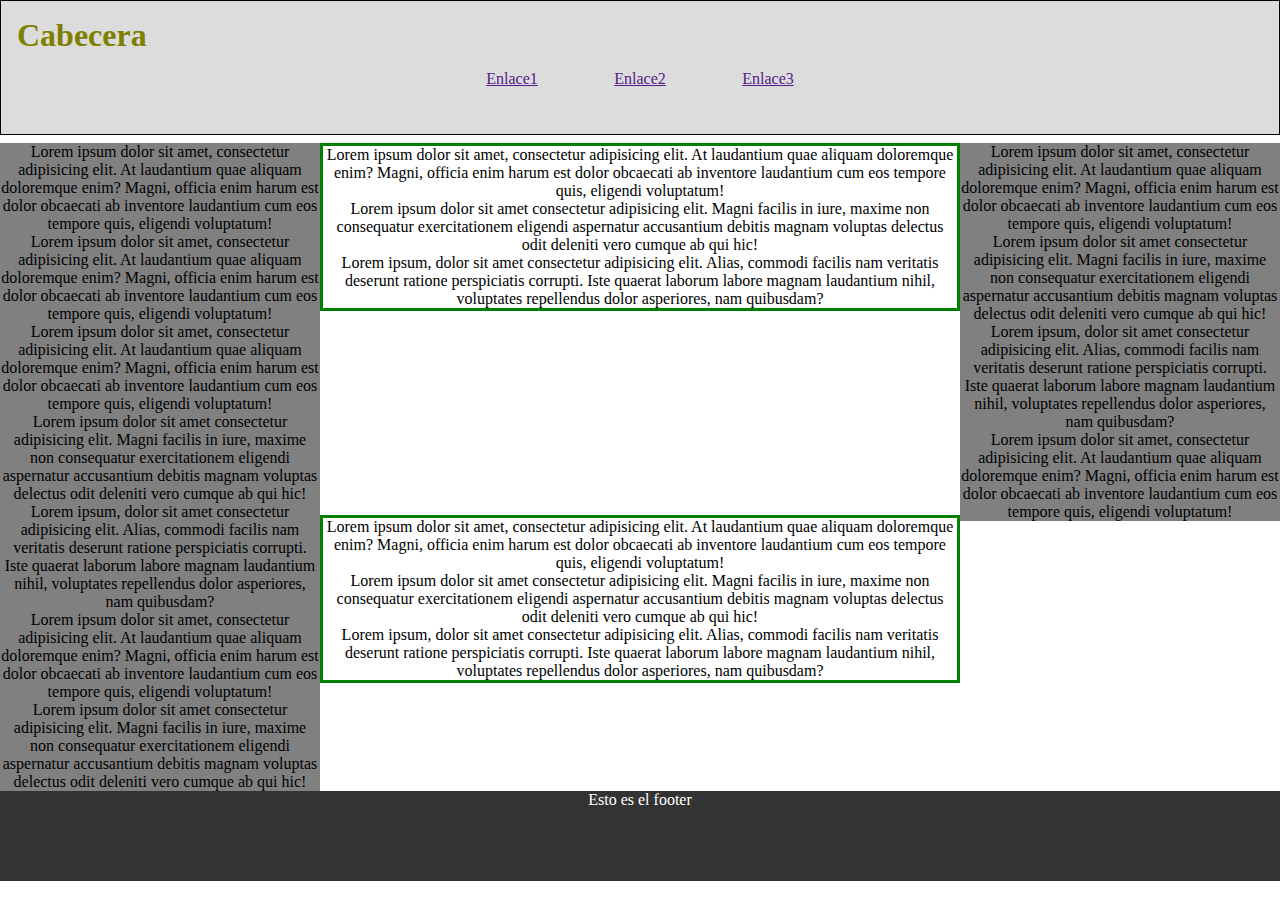
<file: index.html>
<!DOCTYPE html>
<html lang="es">

<head>
    <meta charset="UTF-8">
    <meta http-equiv="X-UA-Compatible" content="IE=edge">
    <meta name="viewport" content="width=device-width, initial-scale=1.0">
    <title>Document</title>
    <link rel="stylesheet" href="holamundo.css">
</head>

<body>
    <header>
        <h1>Cabecera</h1>
        <nav>
            <ul>
                <li><a href="">Enlace1</a></li>
                <li><a href="">Enlace2</a></li>
                <li><a href="">Enlace3</a></li>
            </ul>
        </nav>
    </header>
<main>
    <section id="izquierda">
        <article class="fondogris">
            <p>
                Lorem ipsum dolor sit amet, consectetur adipisicing elit. At laudantium quae aliquam doloremque enim?
            Magni, officia enim harum est dolor obcaecati ab inventore laudantium cum eos tempore quis, eligendi
            voluptatum!
            </p>
            <p>
                Lorem ipsum dolor sit amet, consectetur adipisicing elit. At laudantium quae aliquam doloremque enim?
            Magni, officia enim harum est dolor obcaecati ab inventore laudantium cum eos tempore quis, eligendi
            voluptatum!
            </p>
            <p>
                Lorem ipsum dolor sit amet, consectetur adipisicing elit. At laudantium quae aliquam doloremque enim?
            Magni, officia enim harum est dolor obcaecati ab inventore laudantium cum eos tempore quis, eligendi
            voluptatum!
            </p>
            <p>
                Lorem ipsum dolor sit amet consectetur adipisicing elit. Magni facilis in iure, maxime non consequatur
            exercitationem eligendi aspernatur accusantium debitis magnam voluptas delectus odit deleniti vero cumque ab
            qui hic!
            </p>
            <p>
                Lorem ipsum, dolor sit amet consectetur adipisicing elit. Alias, commodi facilis nam veritatis deserunt
            ratione perspiciatis corrupti. Iste quaerat laborum labore magnam laudantium nihil, voluptates repellendus
            dolor asperiores, nam quibusdam?
            </p>
            <p>
                Lorem ipsum dolor sit amet, consectetur adipisicing elit. At laudantium quae aliquam doloremque enim?
            Magni, officia enim harum est dolor obcaecati ab inventore laudantium cum eos tempore quis, eligendi
            voluptatum!
            </p>
            <p>
                Lorem ipsum dolor sit amet consectetur adipisicing elit. Magni facilis in iure, maxime non consequatur
            exercitationem eligendi aspernatur accusantium debitis magnam voluptas delectus odit deleniti vero cumque ab
            qui hic!
            </p>
        </article>
    </section>
    <section id="centro">
        <article>
            <p>
                Lorem ipsum dolor sit amet, consectetur adipisicing elit. At laudantium quae aliquam doloremque enim?
            Magni, officia enim harum est dolor obcaecati ab inventore laudantium cum eos tempore quis, eligendi
            voluptatum!
            </p>
            <p>
                Lorem ipsum dolor sit amet consectetur adipisicing elit. Magni facilis in iure, maxime non consequatur
            exercitationem eligendi aspernatur accusantium debitis magnam voluptas delectus odit deleniti vero cumque ab
            qui hic!
            </p>
            <p>
                Lorem ipsum, dolor sit amet consectetur adipisicing elit. Alias, commodi facilis nam veritatis deserunt
            ratione perspiciatis corrupti. Iste quaerat laborum labore magnam laudantium nihil, voluptates repellendus
            dolor asperiores, nam quibusdam?
            </p>
        </article>
        <article>
            <p>
                Lorem ipsum dolor sit amet, consectetur adipisicing elit. At laudantium quae aliquam doloremque enim?
            Magni, officia enim harum est dolor obcaecati ab inventore laudantium cum eos tempore quis, eligendi
            voluptatum!
            </p>
            <p>
                Lorem ipsum dolor sit amet consectetur adipisicing elit. Magni facilis in iure, maxime non consequatur
            exercitationem eligendi aspernatur accusantium debitis magnam voluptas delectus odit deleniti vero cumque ab
            qui hic!
            </p>
            <p>
                Lorem ipsum, dolor sit amet consectetur adipisicing elit. Alias, commodi facilis nam veritatis deserunt
            ratione perspiciatis corrupti. Iste quaerat laborum labore magnam laudantium nihil, voluptates repellendus
            dolor asperiores, nam quibusdam?
            </p>
        </article>
    </section>
    <section id="derecha">
        <article class="fondogris">
            <p>
                Lorem ipsum dolor sit amet, consectetur adipisicing elit. At laudantium quae aliquam doloremque enim?
            Magni, officia enim harum est dolor obcaecati ab inventore laudantium cum eos tempore quis, eligendi
            voluptatum!
            </p>
            <p>
                Lorem ipsum dolor sit amet consectetur adipisicing elit. Magni facilis in iure, maxime non consequatur
            exercitationem eligendi aspernatur accusantium debitis magnam voluptas delectus odit deleniti vero cumque ab
            qui hic!
            </p>
            <p>
                Lorem ipsum, dolor sit amet consectetur adipisicing elit. Alias, commodi facilis nam veritatis deserunt
            ratione perspiciatis corrupti. Iste quaerat laborum labore magnam laudantium nihil, voluptates repellendus
            dolor asperiores, nam quibusdam?
            </p>
            <p>
                Lorem ipsum dolor sit amet, consectetur adipisicing elit. At laudantium quae aliquam doloremque enim?
            Magni, officia enim harum est dolor obcaecati ab inventore laudantium cum eos tempore quis, eligendi
            voluptatum!
            </p>
        </article>
    </section>
</main>
<footer>
    <p>Esto es el footer</p>
</footer>
</body>

</html>
</file>
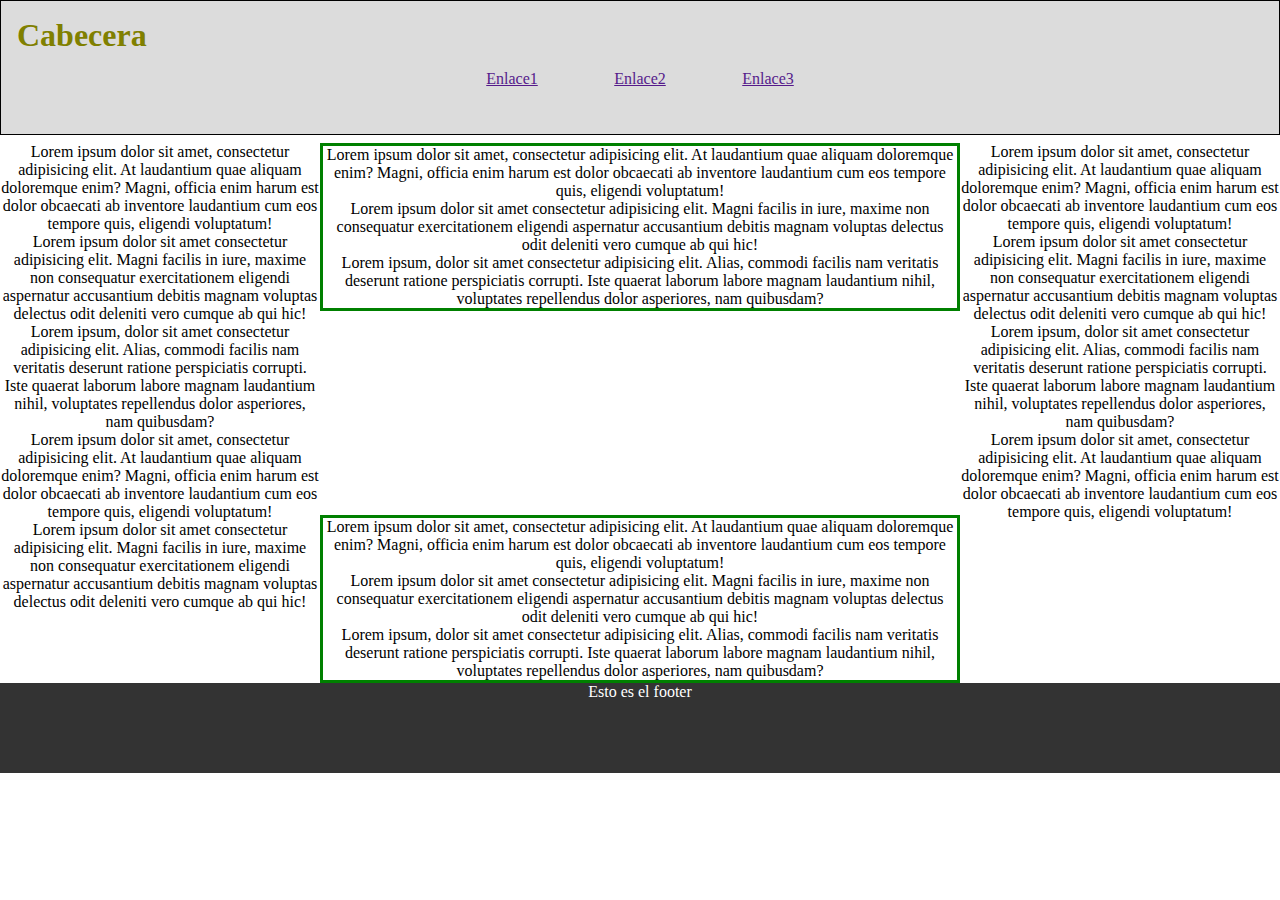
<file: holamundo.html>
<!DOCTYPE html>
<html lang="es">

<head>
    <meta charset="UTF-8">
    <meta http-equiv="X-UA-Compatible" content="IE=edge">
    <meta name="viewport" content="width=device-width, initial-scale=1.0">
    <title>Document</title>
    <link rel="stylesheet" href="holamundo.css">
</head>

<body>
    <header>
        <h1>Cabecera</h1>
        <nav>
            <ul>
                <li><a href="">Enlace1</a></li>
                <li><a href="">Enlace2</a></li>
                <li><a href="">Enlace3</a></li>
            </ul>
        </nav>
    </header>
<main>
    <section id="izquierda">
        <article>
            <p>
                Lorem ipsum dolor sit amet, consectetur adipisicing elit. At laudantium quae aliquam doloremque enim?
            Magni, officia enim harum est dolor obcaecati ab inventore laudantium cum eos tempore quis, eligendi
            voluptatum!
            </p>
            <p>
                Lorem ipsum dolor sit amet consectetur adipisicing elit. Magni facilis in iure, maxime non consequatur
            exercitationem eligendi aspernatur accusantium debitis magnam voluptas delectus odit deleniti vero cumque ab
            qui hic!
            </p>
            <p>
                Lorem ipsum, dolor sit amet consectetur adipisicing elit. Alias, commodi facilis nam veritatis deserunt
            ratione perspiciatis corrupti. Iste quaerat laborum labore magnam laudantium nihil, voluptates repellendus
            dolor asperiores, nam quibusdam?
            </p>
            <p>
                Lorem ipsum dolor sit amet, consectetur adipisicing elit. At laudantium quae aliquam doloremque enim?
            Magni, officia enim harum est dolor obcaecati ab inventore laudantium cum eos tempore quis, eligendi
            voluptatum!
            </p>
            <p>
                Lorem ipsum dolor sit amet consectetur adipisicing elit. Magni facilis in iure, maxime non consequatur
            exercitationem eligendi aspernatur accusantium debitis magnam voluptas delectus odit deleniti vero cumque ab
            qui hic!
            </p>
        </article>
    </section>
    <section id="centro">
        <article id="centrado">
            <p>
                Lorem ipsum dolor sit amet, consectetur adipisicing elit. At laudantium quae aliquam doloremque enim?
            Magni, officia enim harum est dolor obcaecati ab inventore laudantium cum eos tempore quis, eligendi
            voluptatum!
            </p>
            <p>
                Lorem ipsum dolor sit amet consectetur adipisicing elit. Magni facilis in iure, maxime non consequatur
            exercitationem eligendi aspernatur accusantium debitis magnam voluptas delectus odit deleniti vero cumque ab
            qui hic!
            </p>
            <p>
                Lorem ipsum, dolor sit amet consectetur adipisicing elit. Alias, commodi facilis nam veritatis deserunt
            ratione perspiciatis corrupti. Iste quaerat laborum labore magnam laudantium nihil, voluptates repellendus
            dolor asperiores, nam quibusdam?
            </p>
        </article>
        <article id="centrado1">
            <p>
                Lorem ipsum dolor sit amet, consectetur adipisicing elit. At laudantium quae aliquam doloremque enim?
            Magni, officia enim harum est dolor obcaecati ab inventore laudantium cum eos tempore quis, eligendi
            voluptatum!
            </p>
            <p>
                Lorem ipsum dolor sit amet consectetur adipisicing elit. Magni facilis in iure, maxime non consequatur
            exercitationem eligendi aspernatur accusantium debitis magnam voluptas delectus odit deleniti vero cumque ab
            qui hic!
            </p>
            <p>
                Lorem ipsum, dolor sit amet consectetur adipisicing elit. Alias, commodi facilis nam veritatis deserunt
            ratione perspiciatis corrupti. Iste quaerat laborum labore magnam laudantium nihil, voluptates repellendus
            dolor asperiores, nam quibusdam?
            </p>
        </article>
    </section>
    <section id="derecha">
        <article>
            <p>
                Lorem ipsum dolor sit amet, consectetur adipisicing elit. At laudantium quae aliquam doloremque enim?
            Magni, officia enim harum est dolor obcaecati ab inventore laudantium cum eos tempore quis, eligendi
            voluptatum!
            </p>
            <p>
                Lorem ipsum dolor sit amet consectetur adipisicing elit. Magni facilis in iure, maxime non consequatur
            exercitationem eligendi aspernatur accusantium debitis magnam voluptas delectus odit deleniti vero cumque ab
            qui hic!
            </p>
            <p>
                Lorem ipsum, dolor sit amet consectetur adipisicing elit. Alias, commodi facilis nam veritatis deserunt
            ratione perspiciatis corrupti. Iste quaerat laborum labore magnam laudantium nihil, voluptates repellendus
            dolor asperiores, nam quibusdam?
            </p>
            <p>
                Lorem ipsum dolor sit amet, consectetur adipisicing elit. At laudantium quae aliquam doloremque enim?
            Magni, officia enim harum est dolor obcaecati ab inventore laudantium cum eos tempore quis, eligendi
            voluptatum!
            </p>
        </article>
    </section>
</main>
<footer>
    <p>Esto es el footer</p>
</footer>
</body>

</html>
</file>
<file: holamundo.css>
* {
    box-sizing: border-box;
    margin: 0;
}

h1 {
    color: olive;
    padding: 0.5em;
}

nav {
    margin: 0 auto;
    width: 30vw;
}

nav ul {
    display: flex;
    padding-inline-start: 0;
    list-style-type: none;
    justify-content: space-around;
}

header {
    width: 100vw;
    height: 15vh;
    border: 1px solid black;
    background-color: gainsboro;

}

#derecha,
#izquierda {
    width: 25vw;
    height: auto;
    text-align: center;
}

.fondogris {
    background-color: gray;
}

#centro {
    width: auto;
    display: flex;
    flex-direction: column;
    justify-content: space-between;
    text-align: center;
    height: 60vh;
}

#centro article {
    width: 50vw;
    height: 50auto;
    border: 3px solid green;
}

main {
    display: flex;
    flex-direction: row;
    width: 100vw;
    padding-top: 0.5em;
}

footer {
    text-align: center;
    width: 100vw;
    /* position: fixed; */
    /* bottom: 0; */
    height: 10vh;
    background-color: rgba(0, 0, 0, 0.8);
    color: white;
}

@media (max-width: 720px) {
    main {
        flex-direction: column;
    }

    #centro,
    #izquierda,
    #derecha,
    #centrado,
    #centrado1 {
        width: 100vw;
        height: auto;
        text-align: center;
        font-size: auto;
    }

    header {
        width: 100vw;
        height: auto;
        text-align: center;


    }

    h1 {
        padding: 0;
    }

    nav {
        width: 30vw;
    }

    nav ul {
        flex-direction: column;
        justify-content: center;
    }

    #centro article {
        width: 100vw;
        height: auto;
    }
}
</file>
